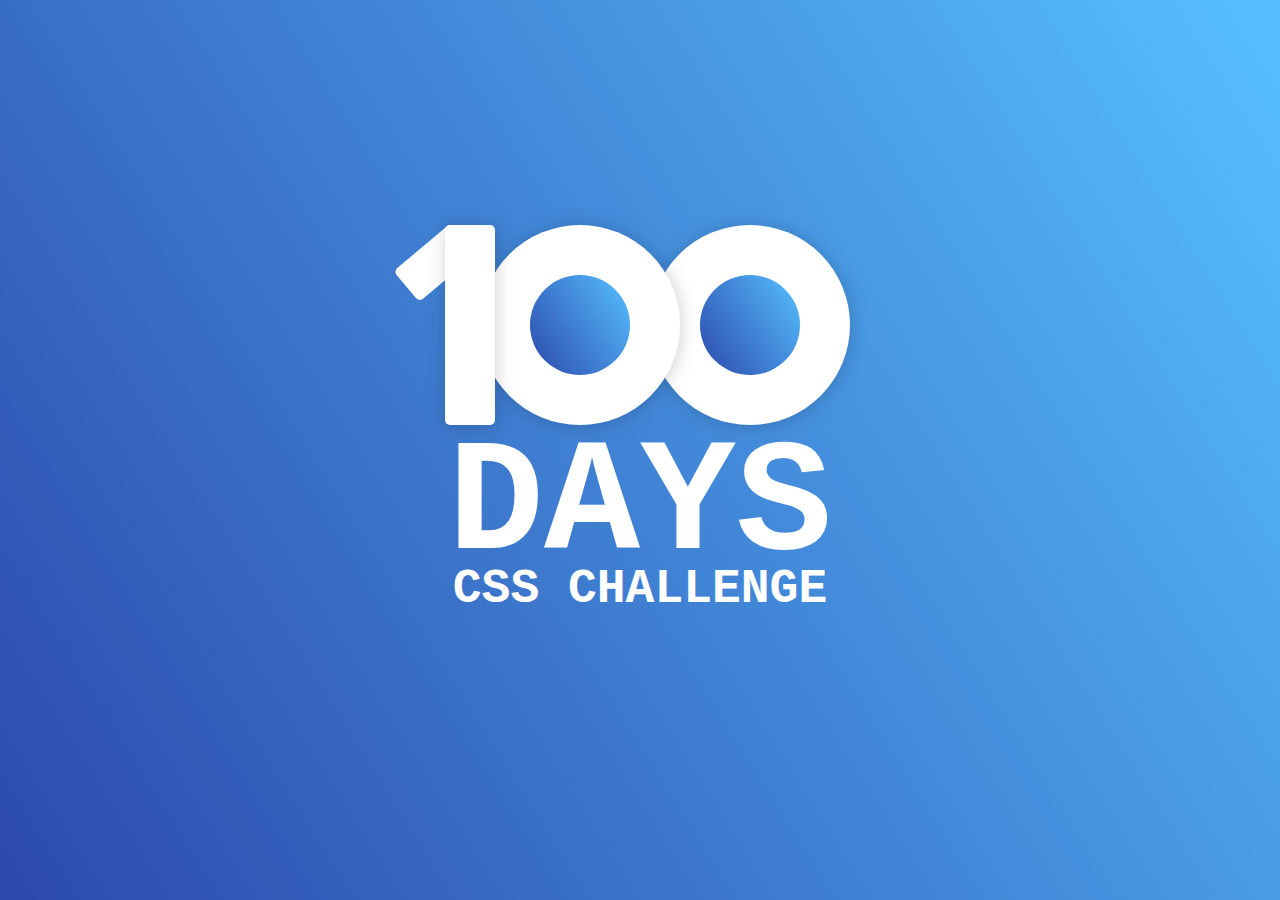
<file: index.html>
<!DOCTYPE html>
<html lang="en">

<head>
    <meta charset="UTF-8">
    <meta name="viewport" content="width=device-width, initial-scale=1.0">
    <title>1 days out of 100</title>
    <link rel="stylesheet" href="style.css">
</head>

<body>

    <div class="container">
        <div class="cien">
            <div class="one"></div>
            <div class="detalle"></div>
            <div class="cero_1"></div>
            <div class="cero_2"></div>
        </div>
        <div class="info">
            <h1>DAYS</h1>
            <p>CSS CHALLENGE</p>

        </div>
    </div>



</body>

</html>
</file>
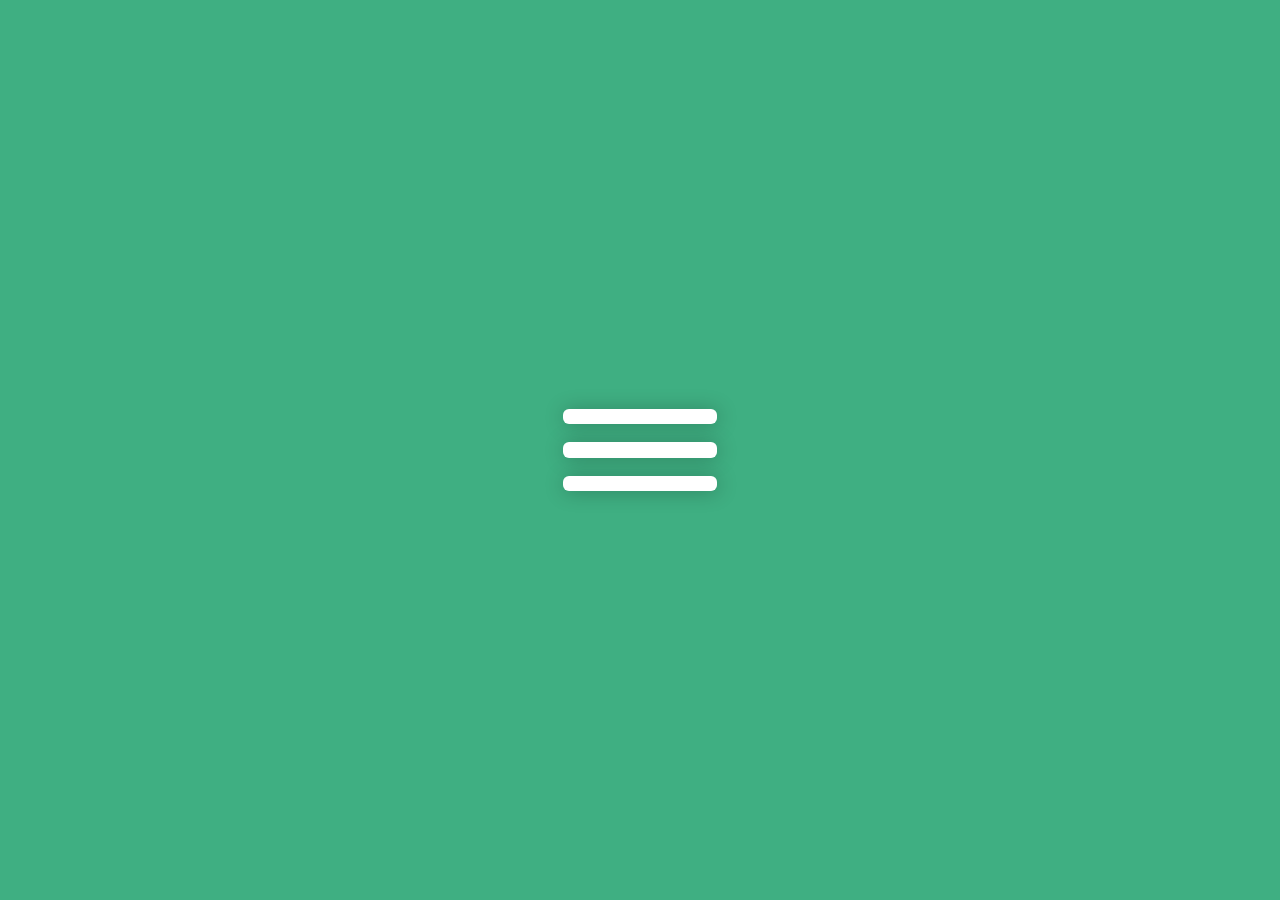
<file: 2 de 100/index.html>
<!DOCTYPE html>
<html lang="en">

<head>
    <meta charset="UTF-8">
    <meta name="viewport" content="width=device-width, initial-scale=1.0">
    <title>Document</title>
    <link rel="stylesheet" href="./style.css">

</head>

<body>


    <div class="menu">
        <span class="line1"></span>
        <span class="line2"></span>
        <span class="line3"></span>
    </div>











    <script src="./app.js"></script>
</body>

</html>
</file>
<file: style.css>
* {
    margin: 0;
    padding: 0;
    font-family: 'Courier New', Courier, monospace;
    color: #FFF;
}


body {
    height: 100vh;
    display: flex;
    justify-content: center;
    align-items: center;
    background-color: rgb(67, 73, 172);
    background: linear-gradient(58deg, rgba(44, 73, 172, 1) 0%, rgba(86, 192, 255, 1) 100%);
}

.container {
    height: 500px;
    min-width: 500px;

}

.cien {
    height: 50%;
    display: flex;
    justify-content: center;
    align-items: center;
    position: relative;

}


.one {
    height: 80%;
    width: 10%;
    background-color: white;
    border-radius: 5px;
    position: relative;
    left: 6%;
    z-index: 2;
    filter: drop-shadow(1px 1px 9px #0000002f);
}



.detalle {
    position: absolute;
    height: 30%;
    width: 8%;
    background-color: #FFF;
    border-radius: 5px;
    transform: rotate(50deg);
    left: 5%;
    top: 10%;
}

.cero_1 {
    height: 80%;
    width: 40%;
    border-radius: 50%;
    background-color: #FFF;


    display: flex;
    justify-content: center;
    align-items: center;
    position: relative;
    right: -3%;
    z-index: 1;
    filter: drop-shadow(1px 1px 9px #0000002f);
}

.cero_1::after {
    content: "";
    position: absolute;
    height: 50%;
    width: 50%;
    border-radius: 50%;
    background-color: rgb(67, 73, 172);
    background: linear-gradient(58deg, rgba(44, 73, 172, 1) 0%, rgba(86, 192, 255, 1) 100%);
    z-index: 2;
}


.cero_2 {
    height: 80%;
    width: 40%;
    border-radius: 50%;
    background-color: #FFF;


    display: flex;
    justify-content: center;
    align-items: center;
    position: relative;
    left: -3%;

    filter: drop-shadow(1px 1px 9px #0000002f);
}

.cero_2::after {
    content: "";
    position: absolute;
    height: 50%;
    width: 50%;
    border-radius: 50%;
    background-color: rgb(67, 73, 172);
    background: linear-gradient(58deg, rgba(44, 73, 172, 1) 0%, rgba(86, 192, 255, 1) 100%);
    z-index: 2;
}


.info {
    height: 50%;
    display: flex;
    flex-direction: column;
    align-items: center;
}


.info h1 {
    font-size: 10rem;
    line-height: 70%;
}


.info p {
    font-size: 3rem;
    font-weight: bold;
}
</file>
<file: 2 de 100/style.css>
* {
    margin: 0;
    padding: 0;
}


body {
    height: 100vh;


    display: flex;
    justify-content: center;
    align-items: center;
    background-color: #3faf82;
}

.menu {
    aspect-ratio: 1/1;
    width: 12vw;
    display: flex;
    flex-direction: column;
    gap: 12%;
    align-items: center;
    justify-content: center;
    cursor: pointer;
}


span {
    height: 10%;
    width: 100%;
    background-color: #FFF;
    border-radius: 6px;
    filter: drop-shadow(1px 1px 10px #0000003f);
}

/*Reverse*/
.line3 {
    animation: buttomRev 700ms ease-in-out backwards;
}


@keyframes buttomRev {
    0% {
        transform: translateY(-225%) rotate(135deg);
    }

    50% {
        transform: translateY(-225%);
    }

    100% {
        transform: translateY(0%);
    }

}

.line2 {
    animation: centroRev 700ms ease-in-out forwards;
}

@keyframes centroRev {

    0%,
    50% {
        scale: 0;
    }

    100% {
        scale: 1;
    }
}

.line1 {
    animation: topRev 700ms ease-in-out;
}

@keyframes topRev {
    0% {
        transform: translateY(225%) rotate(45deg);
    }

    50% {
        transform: translateY(225%);
    }

    100% {
        transform: translateY(0%);
    }
}


/*Reverse*/

.top {
    animation: top 700ms ease-in-out forwards;
}

@keyframes top {
    0% {
        transform: rotate(0deg);
    }

    50% {
        transform: translateY(225%);
    }

    100% {
        transform: translateY(225%) rotate(45deg);
    }


}


.centro {
    animation: centro 700ms ease-in-out forwards;
}

@keyframes centro {
    0% {
        scale: 1;
    }

    50%,
    100% {
        scale: 0;
    }
}

.button {
    animation: button 700ms ease-in-out forwards;
}

@keyframes button {
    0% {
        transform: rotate(0deg);
    }

    50% {
        transform: translateY(-225%);
    }

    100% {
        transform: translateY(-225%) rotate(135deg);
    }
}
</file>
